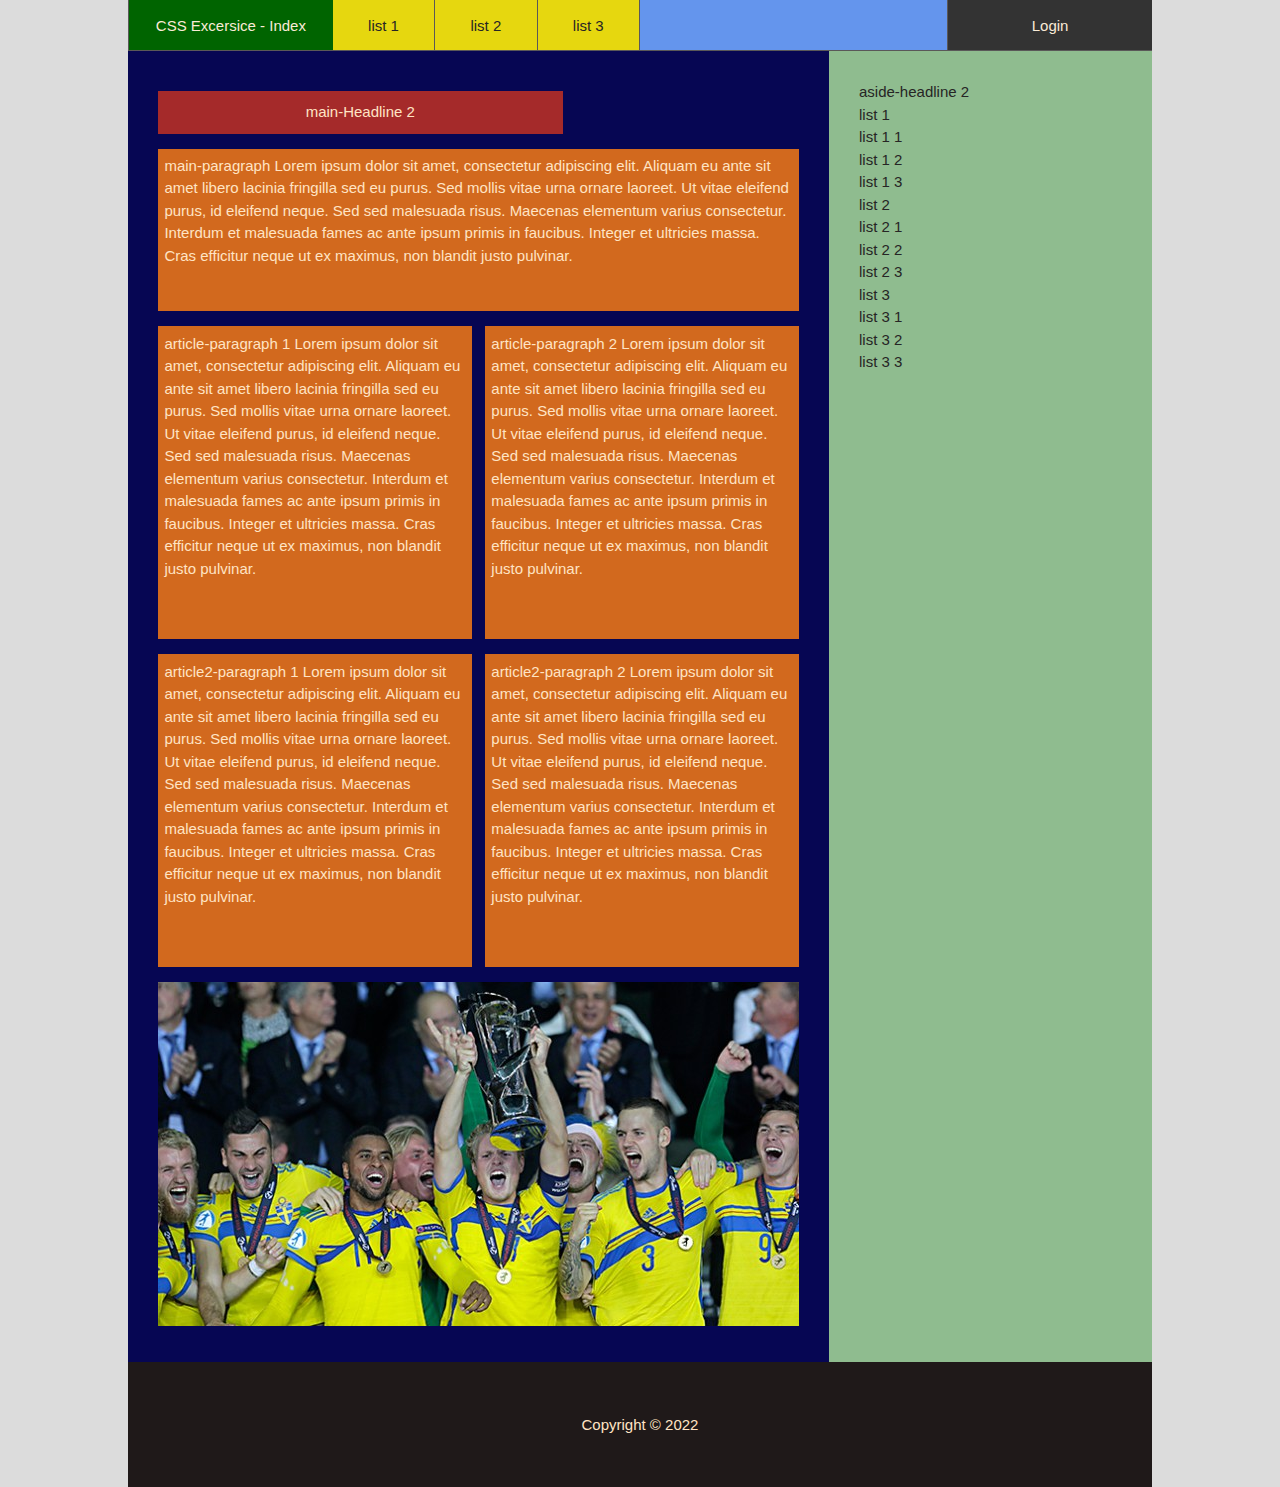
<file: index.html>
<!DOCTYPE html>
<html lang="en">
<head>
  <meta charset="UTF-8">
  <meta http-equiv="X-UA-Compatible" content="IE=edge">
  <meta name="viewport" content="width=device-width, initial-scale=1.0">
  <title>Document</title>
  <link rel="stylesheet" href="reset.css">
  <link rel="stylesheet" href="styles.css">
  <script type="text/javascript" src="https://ajax.googleapis.com/ajax/libs/jquery/3.2.1/jquery.min.js"></script>
		
  <script type="text/javascript">
    $(function() {
      $('header + div').load('indexPartial.html');
      $('header > h1 a').css('background', 'darkgreen');

          $('header a').click(function(e) {
              e.preventDefault();
              $('header a').css('background', 'rgb(51, 51, 51)');
              $(this).css('background', 'darkgreen');
              var page = $(this).attr("name");
              var url = page + '.html';
              //console.log(url);
              $('header + div').load(url);
          });
          });
  </script>
</head>
<body>
  <header>
    <h1><a name="indexPartial" href="#">CSS Excersice - Index</a></h1>
    <nav>
      <ul>
        <li>list 1</li>
        <li>list 2</li>
        <li>list 3</li>
      </ul>
    </nav>
    <div><a name="loginPartial" href="">Login</a></div>
  </header>
  <div>
    
  </div>
  <footer>Copyright &copy; 2022</footer>
</body>
</html>
</file>
<file: styles.css>
body{

  width: 1024px;
  margin-right: auto;
  margin-left: auto;
  background-color: gainsboro;
  font-family: sans-serif;
  font-size: 15px;
  line-height: 1.5;
  color: rgb(38, 37, 37);
}

header{
  background-color: cornflowerblue;
  display: flex;
  flex-flow: row wrap;
  height: 50px;
  width: 100%;
  text-align: center;
  border-bottom: 1px rgb(90, 88, 88) solid;
}

header *{
  
  height: 100%;
  line-height: 340%;
  
 
}

header > *{
  flex-basis: 20%;
}
header div a:hover, header h1 a:hover, header li:hover {
  opacity: 0.8;
}
header div{
  border: none;
  margin-left: auto;
  background-color: coral;
}
header div a, header h1 a{
  display: block;
  border-left: 1px rgb(90, 88, 88) solid;
  background-color: rgb(51, 51, 51);
  text-decoration: none;
  color: antiquewhite;
 
}

nav{
  display: flex;
  flex-basis: 30%;

}

nav ul{
  display: flex;
  border: none !important;
  background-color: rgb(27, 26, 20);
  flex-basis: 100%;
}

nav ul li{
  text-align: center;
  background-color: rgb(230, 215, 15);
  flex-grow: 1;
  border-right: 1px rgb(90, 88, 88) solid;
  
}

header + div{
  display: flex;
}

header + div > *{
  padding: 30px;
}


main {
  
  flex-basis: 60%;
  background-color: rgb(6, 6, 83);
  color: bisque;
}

main h2{
background-color: brown;
  margin-top: 10px;
  margin-bottom: 15px;
  text-align: center;
  width: 60%;
  padding: 10px;
}

article{
  display: flex;
  flex-flow: row wrap;
  width: 100%;
  gap: 2%;
}


p{
  background-color: chocolate;
  flex-basis: 47%;
  padding: 1%;
  height: 300px;
  margin-bottom: 15px;
}

h2 + p{
  
  height: 150px;
}

aside{
  background-color: darkseagreen;
  flex-basis: 40%;
  float: right;
}

main#login{
  
  flex-basis: 100%;
}

input[type=text], input[type=password] {
  width: 100%;
  padding: 12px 20px;
  margin: 8px 0;
  display: inline-block;
  border: 1px solid #ccc;
  box-sizing: border-box;
}

button {
  background-color: #033724;
  color: white;
  padding: 14px 20px;
  margin: 8px 0;
  cursor: pointer;
  width: 20%;
}

button:hover {
  opacity: 0.8;
}

form{
  background-color: #3d3674;
  padding: 10px;
}

footer{
  background-color: rgb(31, 25, 25);
  color: bisque;
  width: 90%;
  padding: 5%;
  text-align: center;
}
</file>
